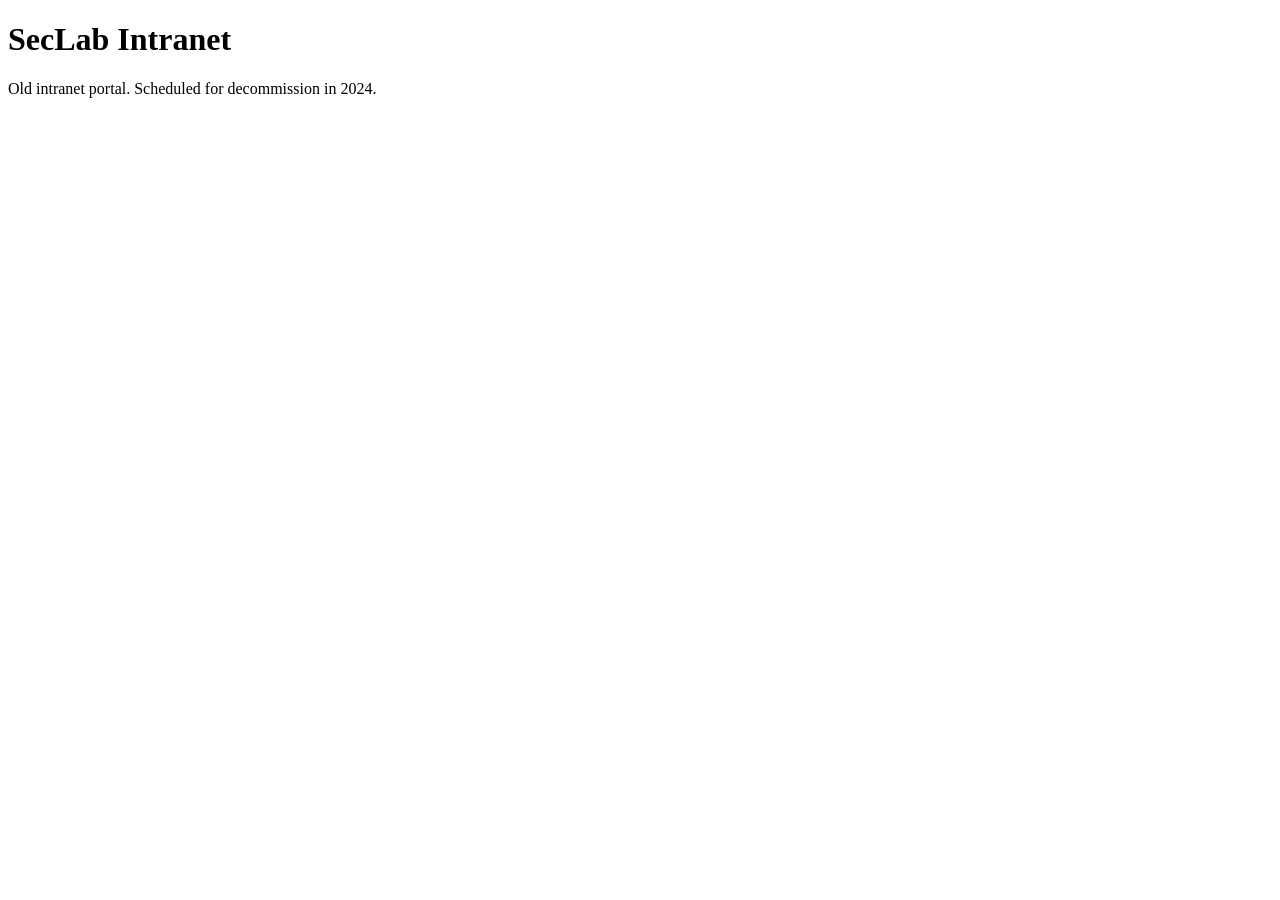
<file: week2/lab/targets/web/html/index.html>
<!DOCTYPE html>
<html>
<head><title>SecLab Intranet (legacy)</title></head>
<body>
<h1>SecLab Intranet</h1>
<p>Old intranet portal. Scheduled for decommission in 2024.</p>
<!-- TODO: remove /backup before go-live -->
</body>
</html>
</file>
